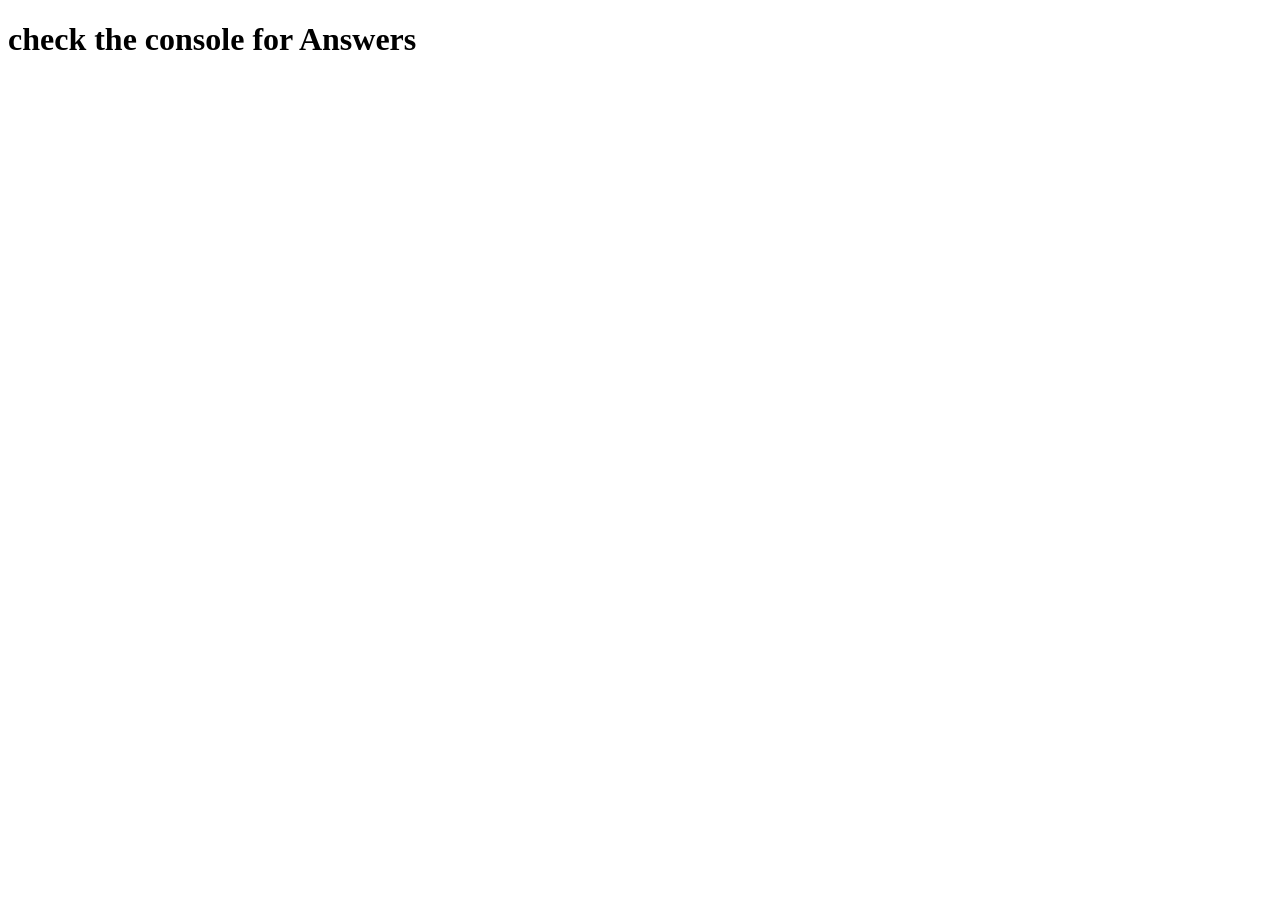
<file: JavaScript/index.html>
<!DOCTYPE html>
<html lang="en">
<head>
    <meta charset="UTF-8">
    <meta name="viewport" content="width=, initial-scale=1.0">
    <title>JS Exercises</title>
</head>
<body>
    <h1>check the console for Answers</h1>
    <script src="script.js"></script>
</body>
</html>
</file>
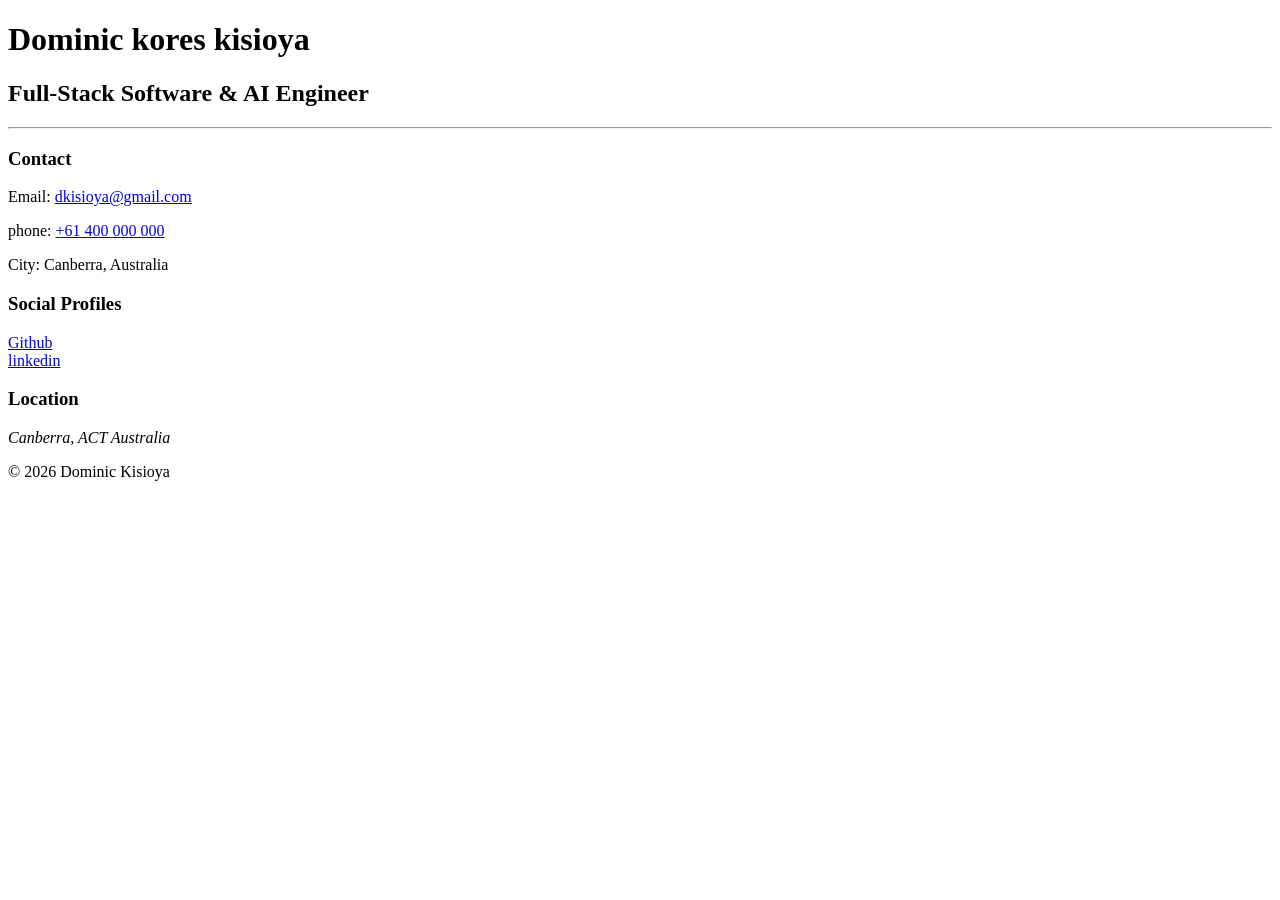
<file: Assignment 1/Business-card.html>
<!DOCTYPE html>
<html lang="en">
<head>
    <meta charset="UTF-8">
    <meta name="viewport" content="width=device-width, initial-scale=1.0">
    <title>Global Meat Suppliers</title>
</head>

<body>

    <header>
        <h1>Dominic kores kisioya</h1>
        <h2>Full-Stack Software & AI Engineer</h2>
    </header>

    <hr>

    <main>

        <section>
            <h3>Contact</h3>

            <p>
                Email:
                <a href="mailto:dkisioya@gmail.com">
                    dkisioya@gmail.com
                </a>
            </p>

            <p>
                phone:
                <a href="tel: +61400000000">
                    +61 400 000 000
                </a>

            </p>

            <p>City: Canberra, Australia</p>
        </section>


        <section>
            <h3>Social Profiles</h3>

            <nav>
                <a href="https://github.com/Dominic-kores" 
                target="_blank">
                Github

                </a>

                <br>
                
                <a href="https://www.linkedin.com/feed/" 
                target="_blank">
                 linkedin

                </a>
            </nav>
        </section>

        <section>
            <h3>Location</h3>

            <address>
                Canberra, ACT 
                Australia
            </address>
        </section>


    </main>



    <footer>
        <p>&copy;  2026 Dominic Kisioya</p>
    </footer>

</body>
</html>
</file>
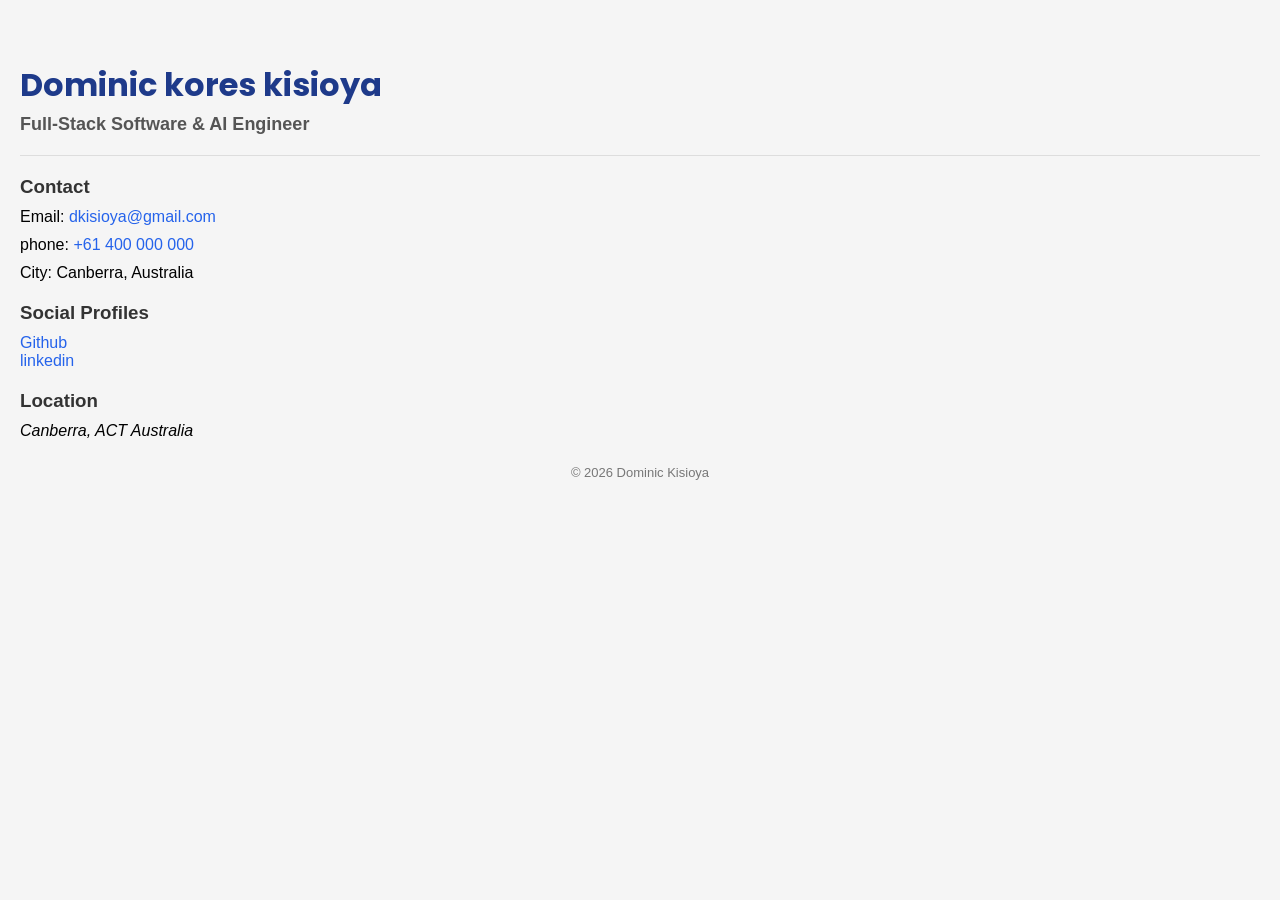
<file: Assignment 1/businesss-card.html>
<!DOCTYPE html>
<html lang="en">
<head>
    <meta charset="UTF-8">
    <meta name="viewport" content="width=device-width, initial-scale=1.0">
    <title>Global Meat Suppliers</title>
    <link rel="stylesheet" href="business-card.css">
</head>

<body>

    <header>
        <h1>Dominic kores kisioya</h1>
        <h2>Full-Stack Software & AI Engineer</h2>
    </header>

    <hr>

    <main>

        <section>
            <h3>Contact</h3>

            <p>
                Email:
                <a href="mailto:dkisioya@gmail.com">
                    dkisioya@gmail.com
                </a>
            </p>

            <p>
                phone:
                <a href="tel:+61400000000">
                    +61 400 000 000
                </a>

            </p>

            <p>City: Canberra, Australia</p>
        </section>


        <section>
            <h3>Social Profiles</h3>

            <nav>
                <a href="https://github.com/Dominic-kores" 
                target="_blank">
                Github

                </a>

                <br>
                
                <a href="https://www.linkedin.com/feed/" 
                target="_blank">
                 linkedin

                </a>
            </nav>
        </section>

        <section>
            <h3>Location</h3>

            <address>
                Canberra, ACT 
                Australia
            </address>
        </section>


    </main>



    <footer>
        <p>&copy;  2026 Dominic Kisioya</p>
    </footer>

</body>
</html>
</file>
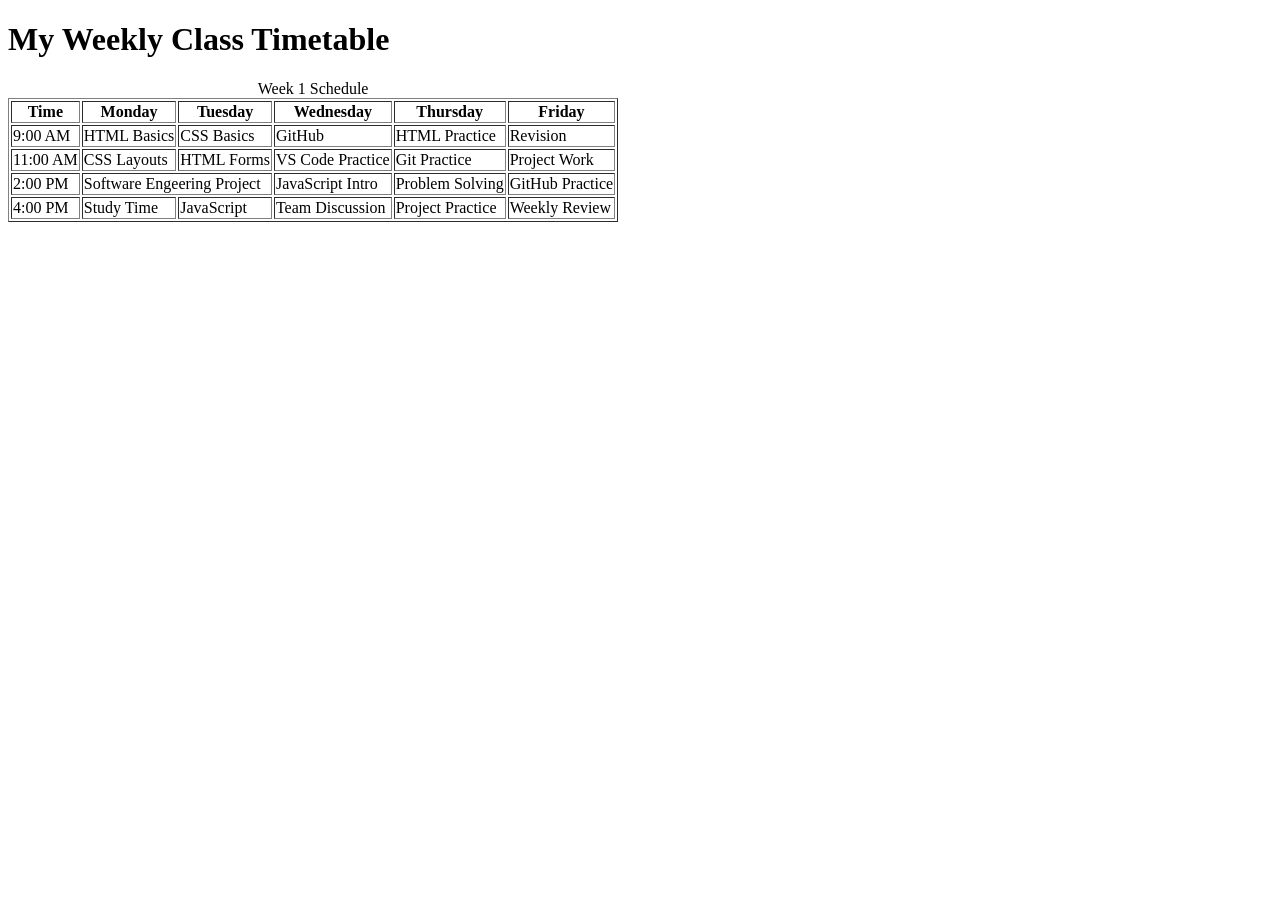
<file: Assignment 1/ClassSchedule.html>
<!DOCTYPE html>
<html lang="en">
<head>
    <meta charset="UTF-8">
    <meta name="viewport" content="width=device-width, initial-scale=1.0">
    <title>Class Schedule</title>
</head>

<body>
    <h1>My Weekly Class Timetable</h1>

    <table border="1">

        <caption>Week 1 Schedule</caption>

        <thead>
            <tr>
                <th>Time</th>
                <th>Monday</th>
                <th>Tuesday</th>
                <th>Wednesday</th>
                <th>Thursday</th>
                <th>Friday</th>
            </tr>
        </thead>

        <tbody>

            <tr>
                <td>9:00 AM</td>
                <td>HTML Basics</td>
                <td>CSS Basics</td>
                <td>GitHub</td>
                <td>HTML Practice</td>
                <td>Revision</td>
            </tr>

            <tr>
                <td>11:00 AM </td>
                <td>CSS Layouts</td>
                <td>HTML Forms</td>
                <td>VS Code Practice</td>
                <td>Git Practice</td>
                <td>Project Work</td>
            </tr>

            <tr>
                <td>2:00 PM</td>

                <td colspan="2">
                    Software Engeering Project
                </td>

                <td>JavaScript Intro</td>
                <td>Problem Solving</td>
                <td>GitHub Practice</td>
            </tr>

            <tr>
                <td>4:00 PM</td>
                <td>Study Time</td>
                <td>JavaScript</td>
                <td>Team Discussion</td>
                <td>Project Practice</td>
                <td>Weekly Review</td>
            </tr>

            
        </tbody>

    </table>


</body>
</html>
</file>
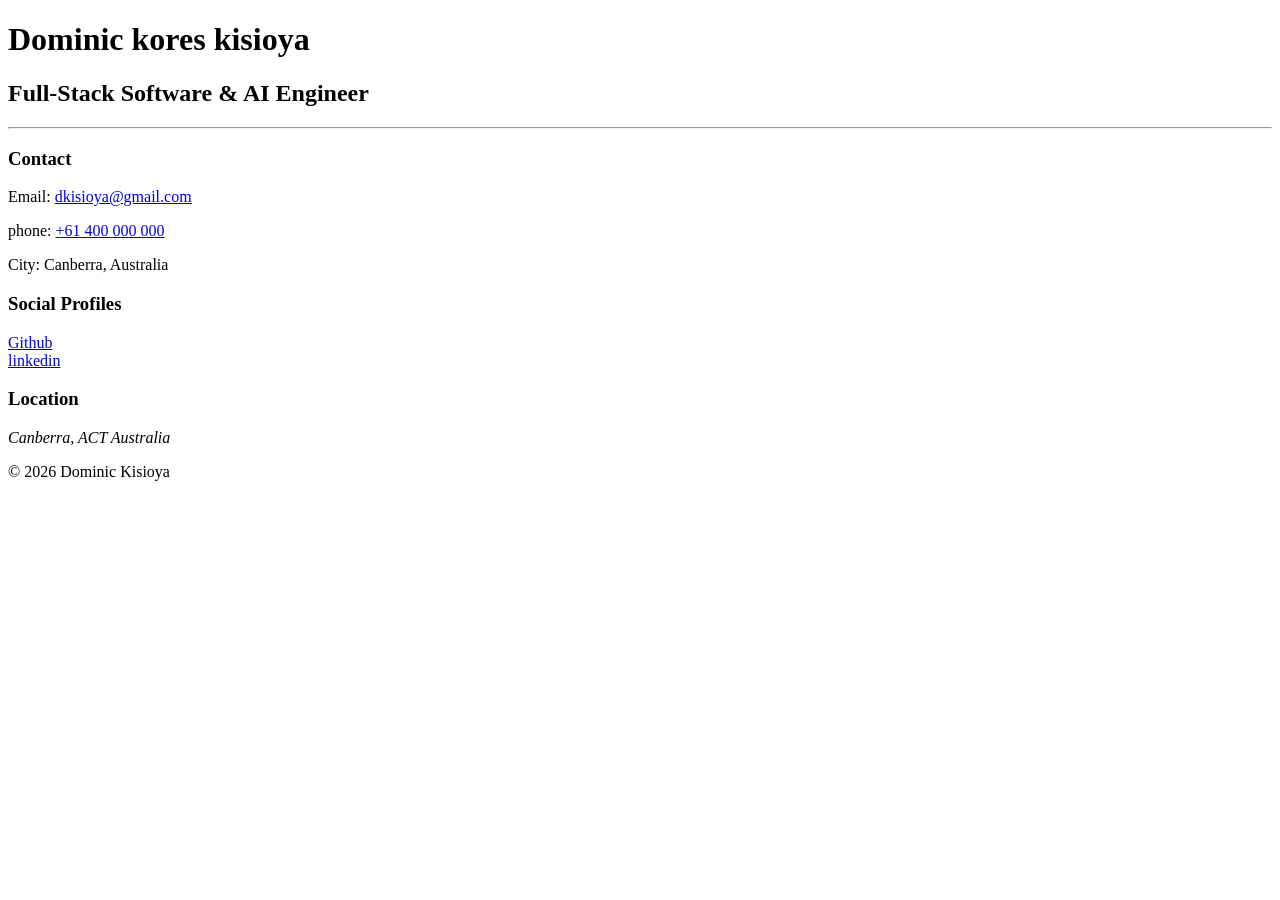
<file: Week-1-day-2-Assignment/business-card.html>
<!DOCTYPE html>
<html lang="en">
<head>
    <meta charset="UTF-8">
    <meta name="viewport" content="width=device-width, initial-scale=1.0">
    <title>Global Meat Suppliers</title>

    <link rel="stylesheet" href="business-card.html">

</head>

<!-- Add a cointainer -->
<body>
    <div class="business-card">

        <header>
        <h1>Dominic kores kisioya</h1>
        <h2>Full-Stack Software & AI Engineer</h2>
    </header>

    <hr>

    <main>

        <section>
            <h3>Contact</h3>

            <p>
                Email:
                <a href="mailto:dkisioya@gmail.com">
                    dkisioya@gmail.com
                </a>
            </p>

            <p>
                phone:
                <a href="tel: +61400000000">
                    +61 400 000 000
                </a>

            </p>

            <p>City: Canberra, Australia</p>
        </section>


        <section>
            <h3>Social Profiles</h3>

            <nav>
                <a href="https://github.com/Dominic-kores" 
                target="_blank">
                Github

                </a>

                <br>
                
                <a href="https://www.linkedin.com/feed/" 
                target="_blank">
                 linkedin

                </a>
            </nav>
        </section>

        <section>
            <h3>Location</h3>

            <address>
                Canberra, ACT 
                Australia
            </address>
        </section>


    </main>


    <footer>
        <p>&copy;  2026 Dominic Kisioya</p>
    </footer>


 </div>

    

</body>
</html>
</file>
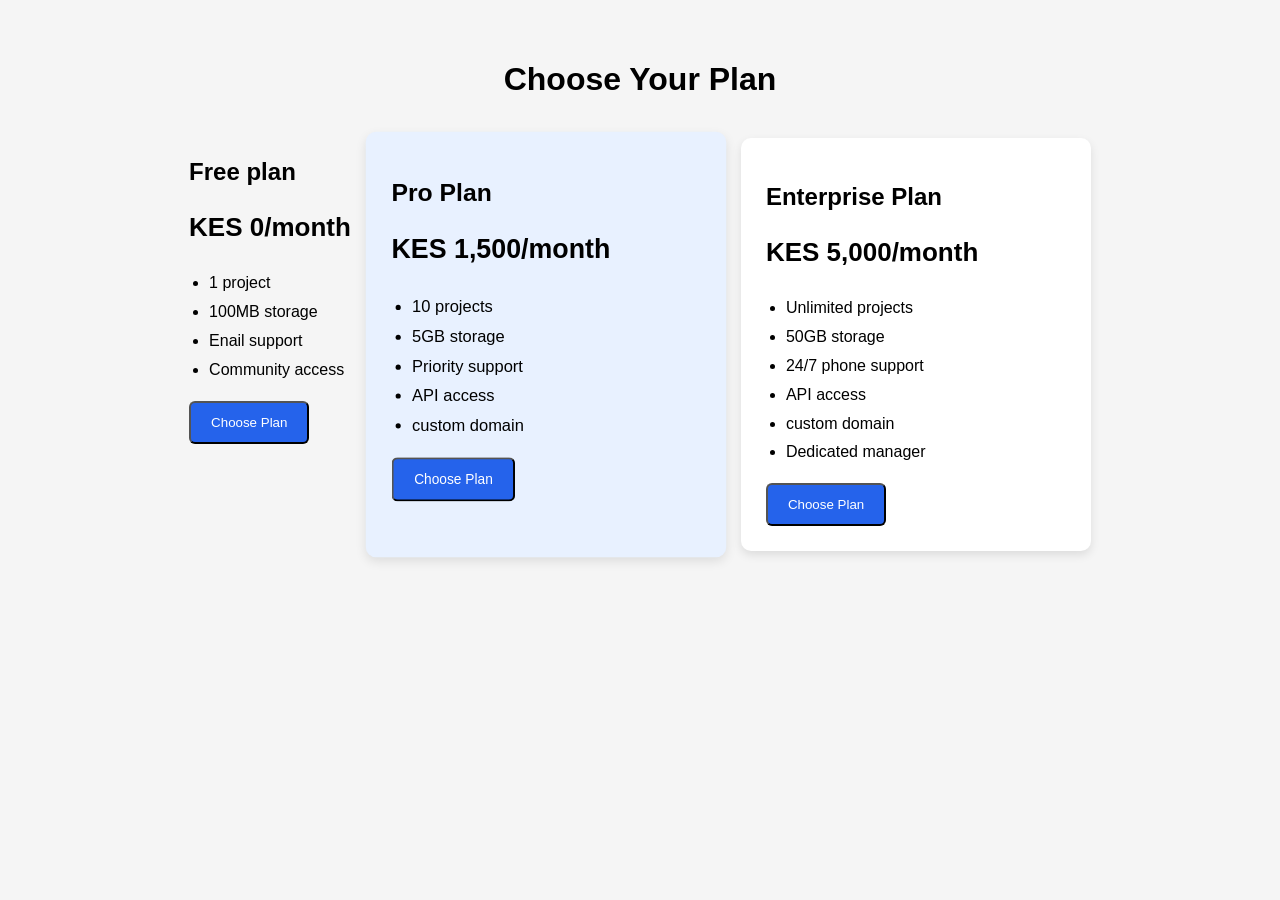
<file: Week-1-day-2-Assignment/pricing.html>
<!DOCTYPE html>
<html lang="en">
<head>
    <meta charset="UTF-8">
    <meta name="viewport" content="width=device-width, initial-scale=1.0">
    <title>Pricing plans</title>

</head>
<body>
    <link rel="stylesheet" href="pricing.css">
    <h1>Choose Your Plan</h1>


    <div class="pricing-container">
        <div class="Card">
            <h2>Free plan</h2>

            <p class="price">KES 0/month</p>

        <ul>
            <li>1 project</li>
            <li>100MB storage</li>
            <li>Enail support</li>
            <li>Community access</li>
        </ul>

        <button>Choose Plan </button> 

     </div>

     <div class="card pro">
        <h2>Pro Plan</h2>

        <p class="price">KES 1,500/month</p>

        <ul>
            <li>10 projects</li>
            <li>5GB storage</li>
            <li>Priority support</li>
            <li>API access</li>
            <li>custom domain</li>
        </ul>

        <button>Choose Plan</button>

     </div>

     <div class="card">
        <h2>Enterprise Plan</h2>

        <p class="price">KES 5,000/month</p>

        <ul>
            <li>Unlimited projects</li>
            <li>50GB storage</li>
            <li>24/7 phone support</li>
            <li>API access</li>
            <li>custom domain</li>
            <li>Dedicated manager</li>
            
        </ul>

        <button>Choose Plan</button>

     </div>
    
</div>



</body>
</html>
</file>
<file: Assignment 1/business-card.css>
@import url('https://fonts.googleapis.com/css2?family=Poppins:wght@400;600;700&display=swap');


body {
    background-color:#f5f5f5;
    font-family: Arial, sans-serif;
    margin: 0;
    padding: 40px 20px;
}

/* background-color= changes the page background
font-family= controls the text style.
margin= removes the browsers default outside margin.
padding = gives the page breathing room. */

/* step 2: stying the business card container */

.business-card {
    max-width: 400px;
    margin: 0 auto;
    background-color: white;
    padding: 30px;
    border-radius: 10px;
    box-shadow: 0 4px 10px rgba(0, 0, 0, 0.1);
    border-left: 4px solid #2563eb;

}

/* max-width: 400px; = card maximum width 400
margin: 0 auto;=centers the card horizontally
background-color: white;= makes the actuall card white
padding: 30px;= creates space btn text and card edges
border-radius: 10px;= creates rounded corners
box-shadow: 0 4px 10px rgba(0, 0, 0, 0.1);= creates the subtle shadow required
border-left: 4px solid #2563eb;= requirement for the 4px coloured left border
 */


/* style my name  and Job title*/

 h1 {
    font-family: 'poppins', sans-serif;
    color: #1e3a8a;
    margin-bottom: 5px;

}

h2 {
    font-size: 18px;
    color: #555;
    margin-top: 0;
}

/* Add consistent spacing */

section {
    margin-top: 20px;
    margin-bottom: 20px;
}

section p {
    margin: 10px 0;
}

h3 {
    margin-bottom: 10px;
    color: #333;
}

/* Makes contact,social profiles and location easier to read */

/* Lets style the links */

a {
    color: #2563eb;
    text-decoration: none;
}

/* Now add the hover effect */

a:hover {
    color: #ea580c;
}

/*  make the hr professional */

hr {
    border: none;
    border-top: 1px solid #ddd;
    margin: 20px 0;
}

/* Lets also style the footer */

footer {
    margin-top: 25px;
    text-align: center;
    font-size: 13px;
    color: #777;
}
</file>
<file: Week-1-day-2-Assignment/pricing.css>
* {
    box-sizing: border-box;
}

/* Tells css to include the padding inside the width.
This helps prevenying the horizontal scrollbar */

body {
   background-color:#f5f5f5;
    font-family: Arial, sans-serif;

    margin: 0;
    padding: 40px 20px;
}


h1 {
    text-align: center;
}


.pricing-container {
    display: flex;
    justify-content: center;
    align-items: stretch;
    gap: 20px;

    margin-top: 40px;

}
/* style every pricing card */
 /* This makes each pricing plan look like an actual plan */

.card {

    flex: 1;

    background-color: white;
    
    max-width: 350px;

    padding: 25px;

    border-radius: 10px;
    
    box-shadow: 0 4px 10px rgba(0, 0, 0, 0.1);



}
/* flex allows the cards to share space */
/* Make the price large */

.price {
    font-size: 26px;
    font-weight: bold;
}
/* Lets style the feature list */
 /* This gives each picture more vertical spacing */
ul {
    line-height: 1.8;
    padding-left: 20px;
  
}
/* Lets style the buttons */

button {
    background-color: #2563eb;

    color: white;

    padding: 12px 20px;

    border-radius: 6px;

    cursor: pointer; 


}

/* Now lets Highlight the Pro card */
/* the card should be visually highlighted */
.pro {
    background-color: #e8f1ff;
    transform: scale(1.05);
}

/* ------Hover effects-------- */

.card {
    transition: all 0.3s ease;
}

.card:hover {
    transform: scale(1.05);

    box-shadow: 0 8px 24px rgba(0, 0, 0, 0.15);
}


button {
    transition: all 0.3s ease;
}

button:hover {
    background-color: #1d4ed8;
}


.pro {
    background-color: #e8f1ff;
    transform: scale(1.03);
}


/* When the browser is 768px wide or smaller, use the CSS inside these brackets .
Then insert cards vertically.

Then make cards full width on mobile max-width: 100% -This means every card can use available width on phone.

Then add mobile page padding*/ 

@media (max-width: 768px) {

    body {
        padding: 20px;
    }

    .pricing-container {
        flex-direction: column;
        align-items: center;
    }
    
    .card {
        max-width: 100%;
        width: 100%;
    }

    .pro {
        transform: none;
    }

    
}
</file>
